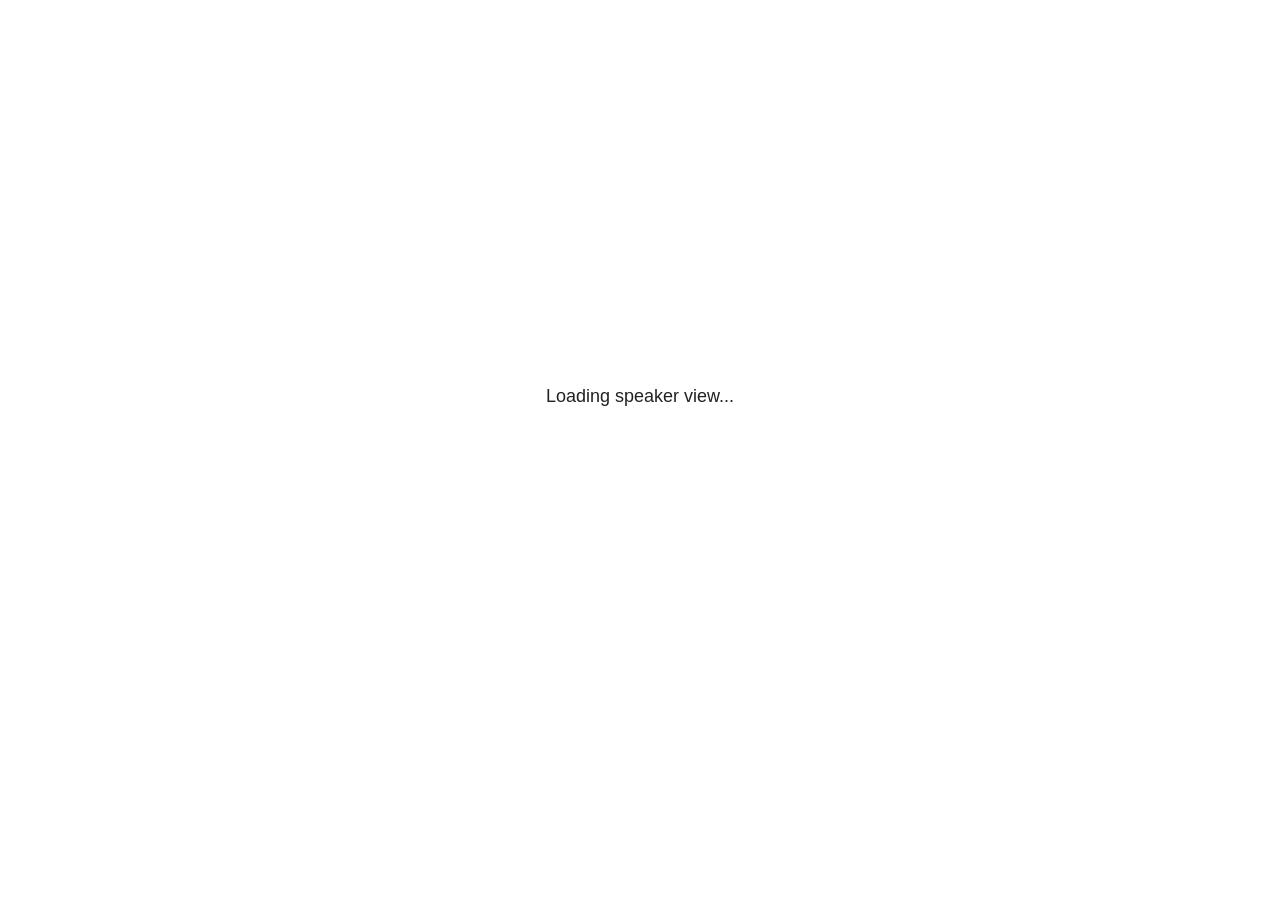
<file: presentations/tdwg_2024/plugin/notes/notes.html>
<!doctype html>
<html lang="en">
	<head>
		<meta charset="utf-8">

		<title>reveal.js - Slide Notes</title>

		<style>
			body {
				font-family: Helvetica;
				font-size: 18px;
			}

			#current-slide,
			#upcoming-slide,
			#speaker-controls {
				padding: 6px;
				box-sizing: border-box;
				-moz-box-sizing: border-box;
			}

			#current-slide iframe,
			#upcoming-slide iframe {
				width: 100%;
				height: 100%;
				border: 1px solid #ddd;
			}

			#current-slide .label,
			#upcoming-slide .label {
				position: absolute;
				top: 10px;
				left: 10px;
				z-index: 2;
			}

			#connection-status {
				position: absolute;
				top: 0;
				left: 0;
				width: 100%;
				height: 100%;
				z-index: 20;
				padding: 30% 20% 20% 20%;
				font-size: 18px;
				color: #222;
				background: #fff;
				text-align: center;
				box-sizing: border-box;
				line-height: 1.4;
			}

			.overlay-element {
				height: 34px;
				line-height: 34px;
				padding: 0 10px;
				text-shadow: none;
				background: rgba( 220, 220, 220, 0.8 );
				color: #222;
				font-size: 14px;
			}

			.overlay-element.interactive:hover {
				background: rgba( 220, 220, 220, 1 );
			}

			#current-slide {
				position: absolute;
				width: 60%;
				height: 100%;
				top: 0;
				left: 0;
				padding-right: 0;
			}

			#upcoming-slide {
				position: absolute;
				width: 40%;
				height: 40%;
				right: 0;
				top: 0;
			}

			/* Speaker controls */
			#speaker-controls {
				position: absolute;
				top: 40%;
				right: 0;
				width: 40%;
				height: 60%;
				overflow: auto;
				font-size: 18px;
			}

				.speaker-controls-time.hidden,
				.speaker-controls-notes.hidden {
					display: none;
				}

				.speaker-controls-time .label,
				.speaker-controls-pace .label,
				.speaker-controls-notes .label {
					text-transform: uppercase;
					font-weight: normal;
					font-size: 0.66em;
					color: #666;
					margin: 0;
				}

				.speaker-controls-time, .speaker-controls-pace {
					border-bottom: 1px solid rgba( 200, 200, 200, 0.5 );
					margin-bottom: 10px;
					padding: 10px 16px;
					padding-bottom: 20px;
					cursor: pointer;
				}

				.speaker-controls-time .reset-button {
					opacity: 0;
					float: right;
					color: #666;
					text-decoration: none;
				}
				.speaker-controls-time:hover .reset-button {
					opacity: 1;
				}

				.speaker-controls-time .timer,
				.speaker-controls-time .clock {
					width: 50%;
				}

				.speaker-controls-time .timer,
				.speaker-controls-time .clock,
				.speaker-controls-time .pacing .hours-value,
				.speaker-controls-time .pacing .minutes-value,
				.speaker-controls-time .pacing .seconds-value {
					font-size: 1.9em;
				}

				.speaker-controls-time .timer {
					float: left;
				}

				.speaker-controls-time .clock {
					float: right;
					text-align: right;
				}

				.speaker-controls-time span.mute {
					opacity: 0.3;
				}

				.speaker-controls-time .pacing-title {
					margin-top: 5px;
				}

				.speaker-controls-time .pacing.ahead {
					color: blue;
				}

				.speaker-controls-time .pacing.on-track {
					color: green;
				}

				.speaker-controls-time .pacing.behind {
					color: red;
				}

				.speaker-controls-notes {
					padding: 10px 16px;
				}

				.speaker-controls-notes .value {
					margin-top: 5px;
					line-height: 1.4;
					font-size: 1.2em;
				}

			/* Layout selector */
			#speaker-layout {
				position: absolute;
				top: 10px;
				right: 10px;
				color: #222;
				z-index: 10;
			}
				#speaker-layout select {
					position: absolute;
					width: 100%;
					height: 100%;
					top: 0;
					left: 0;
					border: 0;
					box-shadow: 0;
					cursor: pointer;
					opacity: 0;

					font-size: 1em;
					background-color: transparent;

					-moz-appearance: none;
					-webkit-appearance: none;
					-webkit-tap-highlight-color: rgba(0, 0, 0, 0);
				}

				#speaker-layout select:focus {
					outline: none;
					box-shadow: none;
				}

			.clear {
				clear: both;
			}

			/* Speaker layout: Wide */
			body[data-speaker-layout="wide"] #current-slide,
			body[data-speaker-layout="wide"] #upcoming-slide {
				width: 50%;
				height: 45%;
				padding: 6px;
			}

			body[data-speaker-layout="wide"] #current-slide {
				top: 0;
				left: 0;
			}

			body[data-speaker-layout="wide"] #upcoming-slide {
				top: 0;
				left: 50%;
			}

			body[data-speaker-layout="wide"] #speaker-controls {
				top: 45%;
				left: 0;
				width: 100%;
				height: 50%;
				font-size: 1.25em;
			}

			/* Speaker layout: Tall */
			body[data-speaker-layout="tall"] #current-slide,
			body[data-speaker-layout="tall"] #upcoming-slide {
				width: 45%;
				height: 50%;
				padding: 6px;
			}

			body[data-speaker-layout="tall"] #current-slide {
				top: 0;
				left: 0;
			}

			body[data-speaker-layout="tall"] #upcoming-slide {
				top: 50%;
				left: 0;
			}

			body[data-speaker-layout="tall"] #speaker-controls {
				padding-top: 40px;
				top: 0;
				left: 45%;
				width: 55%;
				height: 100%;
				font-size: 1.25em;
			}

			/* Speaker layout: Notes only */
			body[data-speaker-layout="notes-only"] #current-slide,
			body[data-speaker-layout="notes-only"] #upcoming-slide {
				display: none;
			}

			body[data-speaker-layout="notes-only"] #speaker-controls {
				padding-top: 40px;
				top: 0;
				left: 0;
				width: 100%;
				height: 100%;
				font-size: 1.25em;
			}

			@media screen and (max-width: 1080px) {
				body[data-speaker-layout="default"] #speaker-controls {
					font-size: 16px;
				}
			}

			@media screen and (max-width: 900px) {
				body[data-speaker-layout="default"] #speaker-controls {
					font-size: 14px;
				}
			}

			@media screen and (max-width: 800px) {
				body[data-speaker-layout="default"] #speaker-controls {
					font-size: 12px;
				}
			}

		</style>
	</head>

	<body>

		<div id="connection-status">Loading speaker view...</div>

		<div id="current-slide"></div>
		<div id="upcoming-slide"><span class="overlay-element label">Upcoming</span></div>
		<div id="speaker-controls">
			<div class="speaker-controls-time">
				<h4 class="label">Time <span class="reset-button">Click to Reset</span></h4>
				<div class="clock">
					<span class="clock-value">0:00 AM</span>
				</div>
				<div class="timer">
					<span class="hours-value">00</span><span class="minutes-value">:00</span><span class="seconds-value">:00</span>
				</div>
				<div class="clear"></div>

				<h4 class="label pacing-title" style="display: none">Pacing – Time to finish current slide</h4>
				<div class="pacing" style="display: none">
					<span class="hours-value">00</span><span class="minutes-value">:00</span><span class="seconds-value">:00</span>
				</div>
			</div>

			<div class="speaker-controls-notes hidden">
				<h4 class="label">Notes</h4>
				<div class="value"></div>
			</div>
		</div>
		<div id="speaker-layout" class="overlay-element interactive">
			<span class="speaker-layout-label"></span>
			<select class="speaker-layout-dropdown"></select>
		</div>

		<script src="../../plugin/markdown/marked.js"></script>
		<script>

			(function() {

				var notes,
					notesValue,
					currentState,
					currentSlide,
					upcomingSlide,
					layoutLabel,
					layoutDropdown,
					pendingCalls = {},
					lastRevealApiCallId = 0,
					connected = false;

				var SPEAKER_LAYOUTS = {
					'default': 'Default',
					'wide': 'Wide',
					'tall': 'Tall',
					'notes-only': 'Notes only'
				};

				setupLayout();

				var connectionStatus = document.querySelector( '#connection-status' );
				var connectionTimeout = setTimeout( function() {
					connectionStatus.innerHTML = 'Error connecting to main window.<br>Please try closing and reopening the speaker view.';
				}, 5000 );

				window.addEventListener( 'message', function( event ) {

					clearTimeout( connectionTimeout );
					connectionStatus.style.display = 'none';

					var data = JSON.parse( event.data );

					// The overview mode is only useful to the reveal.js instance
					// where navigation occurs so we don't sync it
					if( data.state ) delete data.state.overview;

					// Messages sent by the notes plugin inside of the main window
					if( data && data.namespace === 'reveal-notes' ) {
						if( data.type === 'connect' ) {
							handleConnectMessage( data );
						}
						else if( data.type === 'state' ) {
							handleStateMessage( data );
						}
						else if( data.type === 'return' ) {
							pendingCalls[data.callId](data.result);
							delete pendingCalls[data.callId];
						}
					}
					// Messages sent by the reveal.js inside of the current slide preview
					else if( data && data.namespace === 'reveal' ) {
						if( /ready/.test( data.eventName ) ) {
							// Send a message back to notify that the handshake is complete
							window.opener.postMessage( JSON.stringify({ namespace: 'reveal-notes', type: 'connected'} ), '*' );
						}
						else if( /slidechanged|fragmentshown|fragmenthidden|paused|resumed/.test( data.eventName ) && currentState !== JSON.stringify( data.state ) ) {

							window.opener.postMessage( JSON.stringify({ method: 'setState', args: [ data.state ]} ), '*' );

						}
					}

				} );

				/**
				 * Asynchronously calls the Reveal.js API of the main frame.
				 */
				function callRevealApi( methodName, methodArguments, callback ) {

					var callId = ++lastRevealApiCallId;
					pendingCalls[callId] = callback;
					window.opener.postMessage( JSON.stringify( {
						namespace: 'reveal-notes',
						type: 'call',
						callId: callId,
						methodName: methodName,
						arguments: methodArguments
					} ), '*' );

				}

				/**
				 * Called when the main window is trying to establish a
				 * connection.
				 */
				function handleConnectMessage( data ) {

					if( connected === false ) {
						connected = true;

						setupIframes( data );
						setupKeyboard();
						setupNotes();
						setupTimer();
					}

				}

				/**
				 * Called when the main window sends an updated state.
				 */
				function handleStateMessage( data ) {

					// Store the most recently set state to avoid circular loops
					// applying the same state
					currentState = JSON.stringify( data.state );

					// No need for updating the notes in case of fragment changes
					if ( data.notes ) {
						notes.classList.remove( 'hidden' );
						notesValue.style.whiteSpace = data.whitespace;
						if( data.markdown ) {
							notesValue.innerHTML = marked( data.notes );
						}
						else {
							notesValue.innerHTML = data.notes;
						}
					}
					else {
						notes.classList.add( 'hidden' );
					}

					// Update the note slides
					currentSlide.contentWindow.postMessage( JSON.stringify({ method: 'setState', args: [ data.state ] }), '*' );
					upcomingSlide.contentWindow.postMessage( JSON.stringify({ method: 'setState', args: [ data.state ] }), '*' );
					upcomingSlide.contentWindow.postMessage( JSON.stringify({ method: 'next' }), '*' );

				}

				// Limit to max one state update per X ms
				handleStateMessage = debounce( handleStateMessage, 200 );

				/**
				 * Forward keyboard events to the current slide window.
				 * This enables keyboard events to work even if focus
				 * isn't set on the current slide iframe.
				 *
				 * Block F5 default handling, it reloads and disconnects
				 * the speaker notes window.
				 */
				function setupKeyboard() {

					document.addEventListener( 'keydown', function( event ) {
						if( event.keyCode === 116 || ( event.metaKey && event.keyCode === 82 ) ) {
							event.preventDefault();
							return false;
						}
						currentSlide.contentWindow.postMessage( JSON.stringify({ method: 'triggerKey', args: [ event.keyCode ] }), '*' );
					} );

				}

				/**
				 * Creates the preview iframes.
				 */
				function setupIframes( data ) {

					var params = [
						'receiver',
						'progress=false',
						'history=false',
						'transition=none',
						'autoSlide=0',
						'backgroundTransition=none'
					].join( '&' );

					var urlSeparator = /\?/.test(data.url) ? '&' : '?';
					var hash = '#/' + data.state.indexh + '/' + data.state.indexv;
					var currentURL = data.url + urlSeparator + params + '&postMessageEvents=true' + hash;
					var upcomingURL = data.url + urlSeparator + params + '&controls=false' + hash;

					currentSlide = document.createElement( 'iframe' );
					currentSlide.setAttribute( 'width', 1280 );
					currentSlide.setAttribute( 'height', 1024 );
					currentSlide.setAttribute( 'src', currentURL );
					document.querySelector( '#current-slide' ).appendChild( currentSlide );

					upcomingSlide = document.createElement( 'iframe' );
					upcomingSlide.setAttribute( 'width', 640 );
					upcomingSlide.setAttribute( 'height', 512 );
					upcomingSlide.setAttribute( 'src', upcomingURL );
					document.querySelector( '#upcoming-slide' ).appendChild( upcomingSlide );

				}

				/**
				 * Setup the notes UI.
				 */
				function setupNotes() {

					notes = document.querySelector( '.speaker-controls-notes' );
					notesValue = document.querySelector( '.speaker-controls-notes .value' );

				}

				function getTimings( callback ) {

					callRevealApi( 'getSlidesAttributes', [], function ( slideAttributes ) {
						callRevealApi( 'getConfig', [], function ( config ) {
							var defaultTiming = config.defaultTiming;
							if (defaultTiming == null) {
								callback(null);
								return;
							}

							var timings = [];
							for ( var i in slideAttributes ) {
								var slide = slideAttributes[ i ];
								var timing = defaultTiming;
								if( slide.hasOwnProperty( 'data-timing' )) {
									var t = slide[ 'data-timing' ];
									timing = parseInt(t);
									if( isNaN(timing) ) {
										console.warn("Could not parse timing '" + t + "' of slide " + i + "; using default of " + defaultTiming);
										timing = defaultTiming;
									}
								}
								timings.push(timing);
							}

							callback( timings );
						} );
					} );

				}

				/**
				 * Return the number of seconds allocated for presenting
				 * all slides up to and including this one.
				 */
				function getTimeAllocated( timings, callback ) {

					callRevealApi( 'getSlidePastCount', [], function ( currentSlide ) {
						var allocated = 0;
						for (var i in timings.slice(0, currentSlide + 1)) {
							allocated += timings[i];
						}
						callback( allocated );
					} );

				}

				/**
				 * Create the timer and clock and start updating them
				 * at an interval.
				 */
				function setupTimer() {

					var start = new Date(),
					timeEl = document.querySelector( '.speaker-controls-time' ),
					clockEl = timeEl.querySelector( '.clock-value' ),
					hoursEl = timeEl.querySelector( '.hours-value' ),
					minutesEl = timeEl.querySelector( '.minutes-value' ),
					secondsEl = timeEl.querySelector( '.seconds-value' ),
					pacingTitleEl = timeEl.querySelector( '.pacing-title' ),
					pacingEl = timeEl.querySelector( '.pacing' ),
					pacingHoursEl = pacingEl.querySelector( '.hours-value' ),
					pacingMinutesEl = pacingEl.querySelector( '.minutes-value' ),
					pacingSecondsEl = pacingEl.querySelector( '.seconds-value' );

					var timings = null;
					getTimings( function ( _timings ) {

						timings = _timings;
						if (_timings !== null) {
							pacingTitleEl.style.removeProperty('display');
							pacingEl.style.removeProperty('display');
						}

						// Update once directly
						_updateTimer();

						// Then update every second
						setInterval( _updateTimer, 1000 );

					} );


					function _resetTimer() {

						if (timings == null) {
							start = new Date();
							_updateTimer();
						}
						else {
							// Reset timer to beginning of current slide
							getTimeAllocated( timings, function ( slideEndTimingSeconds ) {
								var slideEndTiming = slideEndTimingSeconds * 1000;
								callRevealApi( 'getSlidePastCount', [], function ( currentSlide ) {
									var currentSlideTiming = timings[currentSlide] * 1000;
									var previousSlidesTiming = slideEndTiming - currentSlideTiming;
									var now = new Date();
									start = new Date(now.getTime() - previousSlidesTiming);
									_updateTimer();
								} );
							} );
						}

					}

					timeEl.addEventListener( 'click', function() {
						_resetTimer();
						return false;
					} );

					function _displayTime( hrEl, minEl, secEl, time) {

						var sign = Math.sign(time) == -1 ? "-" : "";
						time = Math.abs(Math.round(time / 1000));
						var seconds = time % 60;
						var minutes = Math.floor( time / 60 ) % 60 ;
						var hours = Math.floor( time / ( 60 * 60 )) ;
						hrEl.innerHTML = sign + zeroPadInteger( hours );
						if (hours == 0) {
							hrEl.classList.add( 'mute' );
						}
						else {
							hrEl.classList.remove( 'mute' );
						}
						minEl.innerHTML = ':' + zeroPadInteger( minutes );
						if (hours == 0 && minutes == 0) {
							minEl.classList.add( 'mute' );
						}
						else {
							minEl.classList.remove( 'mute' );
						}
						secEl.innerHTML = ':' + zeroPadInteger( seconds );
					}

					function _updateTimer() {

						var diff, hours, minutes, seconds,
						now = new Date();

						diff = now.getTime() - start.getTime();

						clockEl.innerHTML = now.toLocaleTimeString( 'en-US', { hour12: true, hour: '2-digit', minute:'2-digit' } );
						_displayTime( hoursEl, minutesEl, secondsEl, diff );
						if (timings !== null) {
							_updatePacing(diff);
						}

					}

					function _updatePacing(diff) {

						getTimeAllocated( timings, function ( slideEndTimingSeconds ) {
							var slideEndTiming = slideEndTimingSeconds * 1000;

							callRevealApi( 'getSlidePastCount', [], function ( currentSlide ) {
								var currentSlideTiming = timings[currentSlide] * 1000;
								var timeLeftCurrentSlide = slideEndTiming - diff;
								if (timeLeftCurrentSlide < 0) {
									pacingEl.className = 'pacing behind';
								}
								else if (timeLeftCurrentSlide < currentSlideTiming) {
									pacingEl.className = 'pacing on-track';
								}
								else {
									pacingEl.className = 'pacing ahead';
								}
								_displayTime( pacingHoursEl, pacingMinutesEl, pacingSecondsEl, timeLeftCurrentSlide );
							} );
						} );
					}

				}

				/**
				 * Sets up the speaker view layout and layout selector.
				 */
				function setupLayout() {

					layoutDropdown = document.querySelector( '.speaker-layout-dropdown' );
					layoutLabel = document.querySelector( '.speaker-layout-label' );

					// Render the list of available layouts
					for( var id in SPEAKER_LAYOUTS ) {
						var option = document.createElement( 'option' );
						option.setAttribute( 'value', id );
						option.textContent = SPEAKER_LAYOUTS[ id ];
						layoutDropdown.appendChild( option );
					}

					// Monitor the dropdown for changes
					layoutDropdown.addEventListener( 'change', function( event ) {

						setLayout( layoutDropdown.value );

					}, false );

					// Restore any currently persisted layout
					setLayout( getLayout() );

				}

				/**
				 * Sets a new speaker view layout. The layout is persisted
				 * in local storage.
				 */
				function setLayout( value ) {

					var title = SPEAKER_LAYOUTS[ value ];

					layoutLabel.innerHTML = 'Layout' + ( title ? ( ': ' + title ) : '' );
					layoutDropdown.value = value;

					document.body.setAttribute( 'data-speaker-layout', value );

					// Persist locally
					if( supportsLocalStorage() ) {
						window.localStorage.setItem( 'reveal-speaker-layout', value );
					}

				}

				/**
				 * Returns the ID of the most recently set speaker layout
				 * or our default layout if none has been set.
				 */
				function getLayout() {

					if( supportsLocalStorage() ) {
						var layout = window.localStorage.getItem( 'reveal-speaker-layout' );
						if( layout ) {
							return layout;
						}
					}

					// Default to the first record in the layouts hash
					for( var id in SPEAKER_LAYOUTS ) {
						return id;
					}

				}

				function supportsLocalStorage() {

					try {
						localStorage.setItem('test', 'test');
						localStorage.removeItem('test');
						return true;
					}
					catch( e ) {
						return false;
					}

				}

				function zeroPadInteger( num ) {

					var str = '00' + parseInt( num );
					return str.substring( str.length - 2 );

				}

				/**
				 * Limits the frequency at which a function can be called.
				 */
				function debounce( fn, ms ) {

					var lastTime = 0,
						timeout;

					return function() {

						var args = arguments;
						var context = this;

						clearTimeout( timeout );

						var timeSinceLastCall = Date.now() - lastTime;
						if( timeSinceLastCall > ms ) {
							fn.apply( context, args );
							lastTime = Date.now();
						}
						else {
							timeout = setTimeout( function() {
								fn.apply( context, args );
								lastTime = Date.now();
							}, ms - timeSinceLastCall );
						}

					}

				}

			})();

		</script>
	</body>
</html>
</file>
